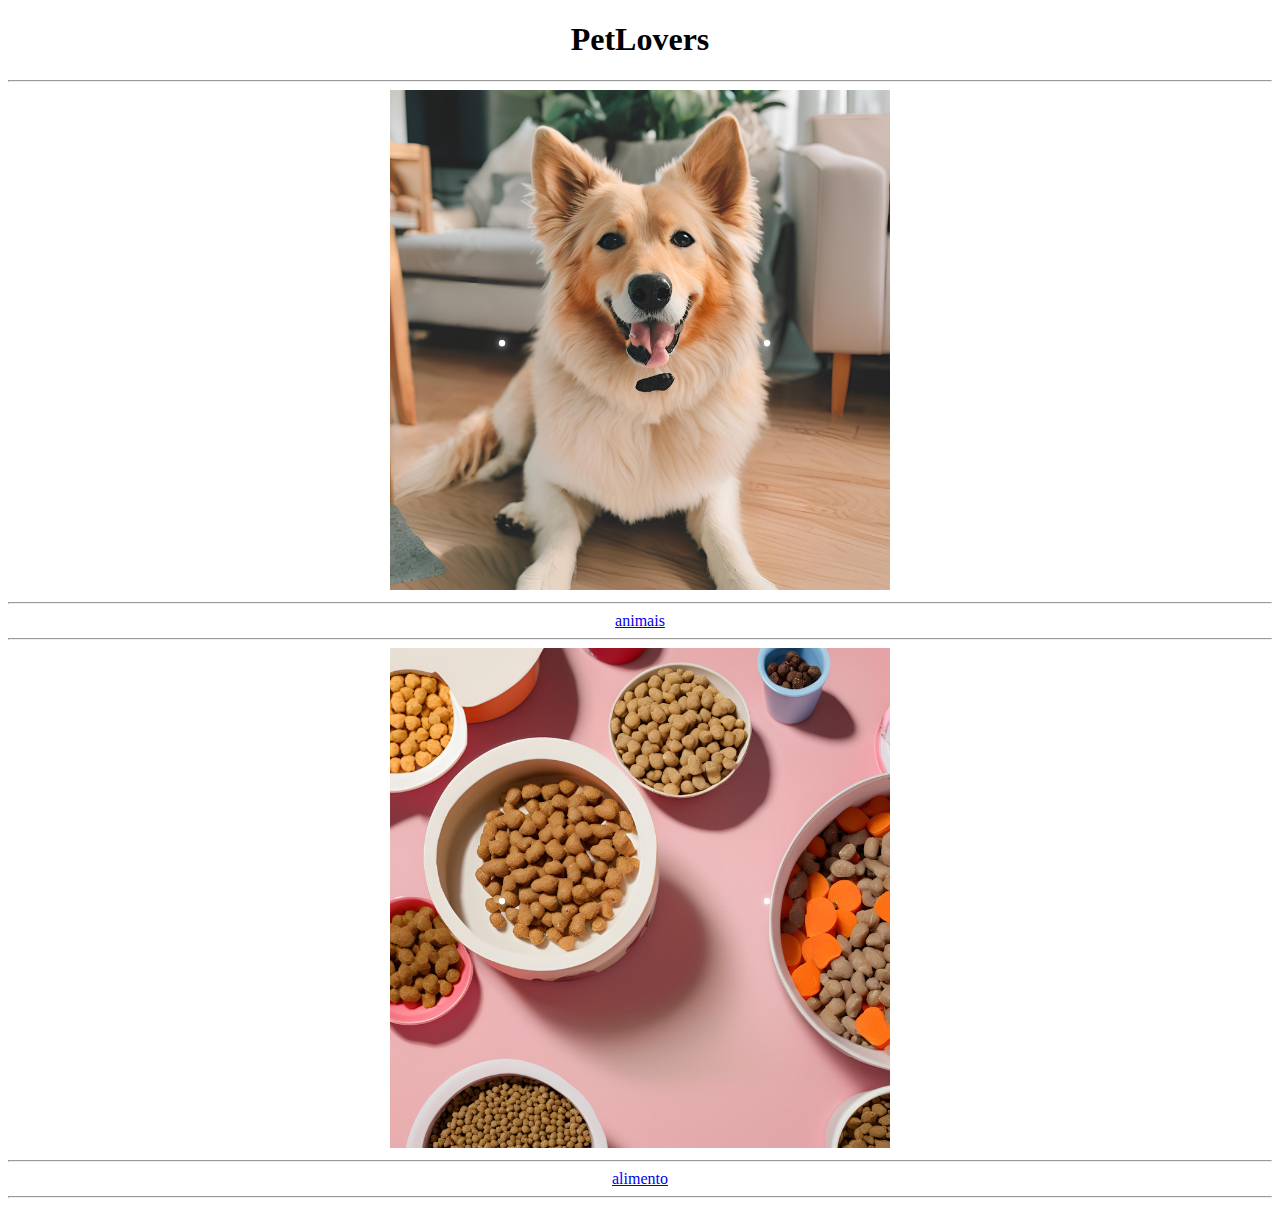
<file: index.html>
<!DOCTYPE html>
<html lang="en">
<head>
    <meta charset="UTF-8">
    <meta name="viewport" content="width=device-width, initial-scale=1.0">
    <title>Document</title>
    <link rel="stylesheet" href="estilo.css/estilo.css">
</head>
<body>
    <h1>PetLovers</h1>
    <hr>
<div><img src="imgs/imagem_cachorro.png" alt="foto do cachorro"></div>
<hr>
<div><a href="animais.html">animais</a></div>
<hr>
<div><img src="imgs/imagem_racao.png" alt="racao"></div>
<hr>
<div><a href="alimento.html">alimento</a></div>
<hr>
</body>
</html>
</file>
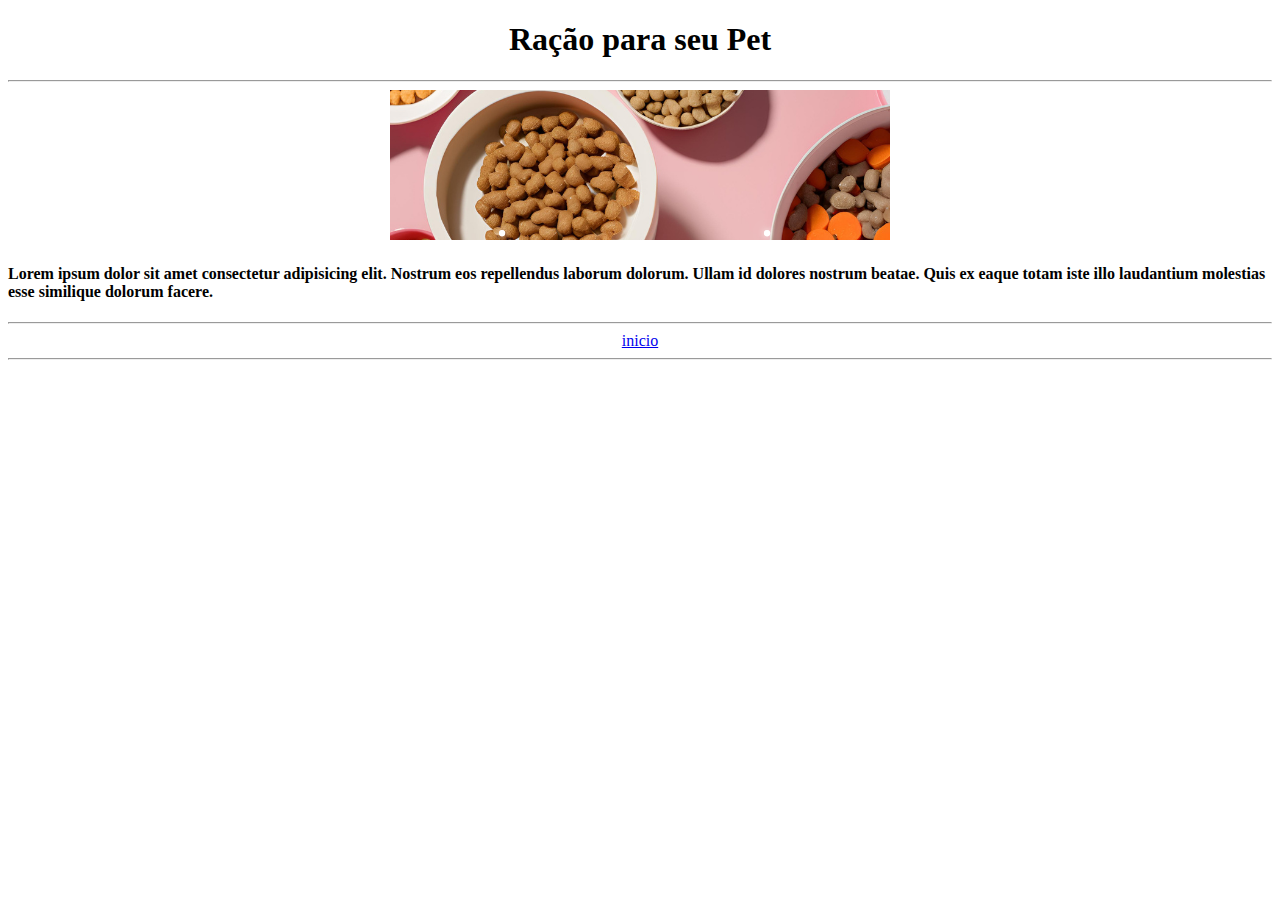
<file: alimento.html>
<!DOCTYPE html>
<html lang="en">
<head>
    <meta charset="UTF-8">
    <meta name="viewport" content="width=device-width, initial-scale=1.0">
    <title>Document</title>
    <link rel="stylesheet" href="estilo.css/estilo.css">
</head>
<body>
    <h1>Ração para seu Pet</h1>
    <hr>
    <div><img src="imgs/racao.png" alt=""></div>
    <h4>Lorem ipsum dolor sit amet consectetur adipisicing elit. Nostrum eos repellendus laborum dolorum. Ullam id dolores nostrum beatae. Quis ex eaque totam iste illo laudantium molestias esse similique dolorum facere.</h4>
<hr>
<div><a href="index.html">inicio</a></div>
<hr>
</body>
</html>
</file>
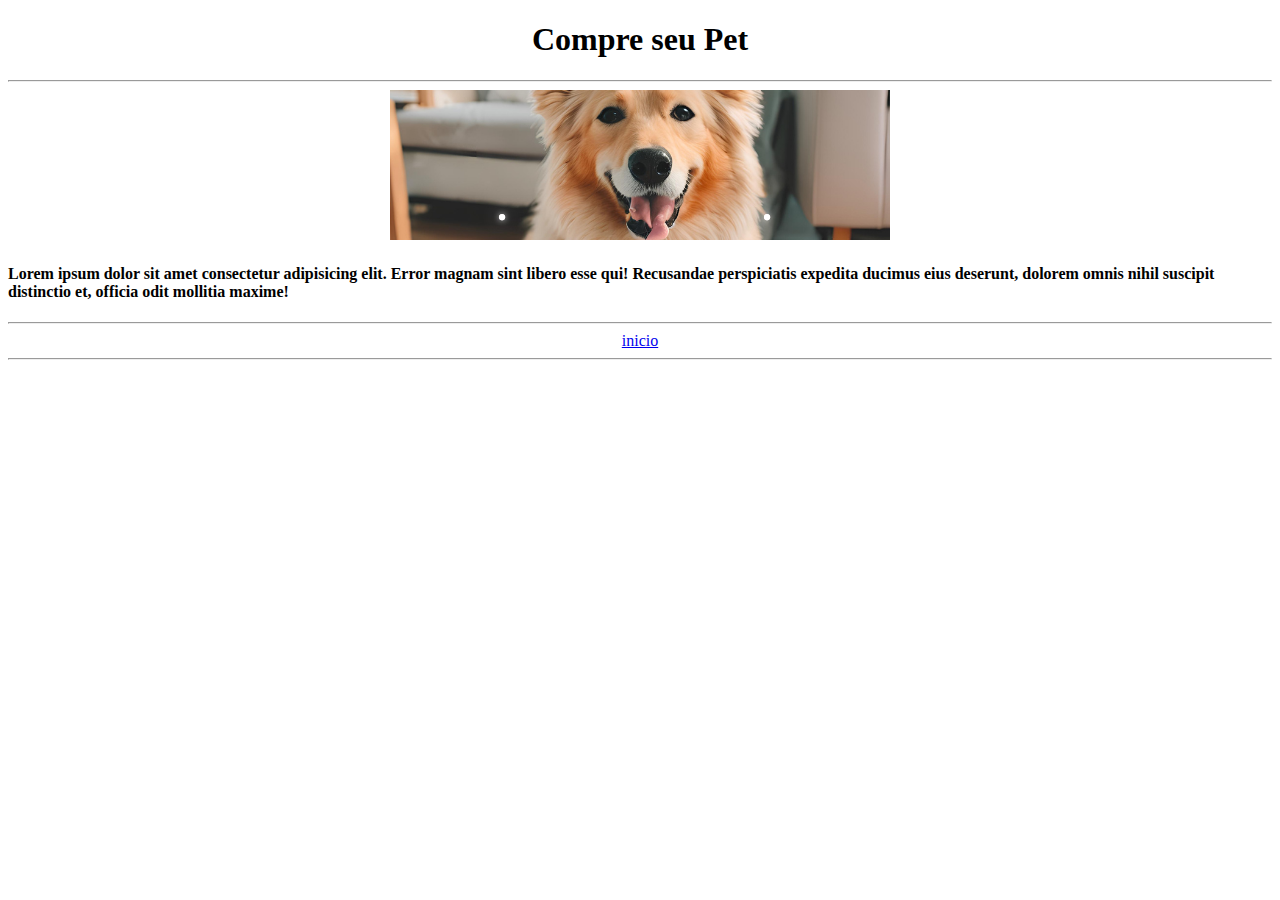
<file: animais.html>
<!DOCTYPE html>
<html lang="en">
<head>
    <meta charset="UTF-8">
    <meta name="viewport" content="width=device-width, initial-scale=1.0">
    <title>Document</title>
    <link rel="stylesheet" href="estilo.css/estilo.css">
</head>
<body>
    <h1>Compre seu Pet <br></h1>
    <hr>
     <div><img src="imgs/dog.png" alt="dog"></div>
    <h4>Lorem ipsum dolor sit amet consectetur adipisicing elit. Error magnam sint libero esse qui! Recusandae perspiciatis expedita ducimus eius deserunt, dolorem omnis nihil suscipit distinctio et, officia odit mollitia maxime!</h4>
    <hr>
    <div><a href="index.html">inicio</a></div>
    <hr>

</body>
</html>
</file>
<file: estilo.css/estilo.css>
div{
    text-align: center;
    justify-content: center;
}
h1{
    text-align: center;
}
img.{
    width: 350px;
    height: 120px;
}
</file>
